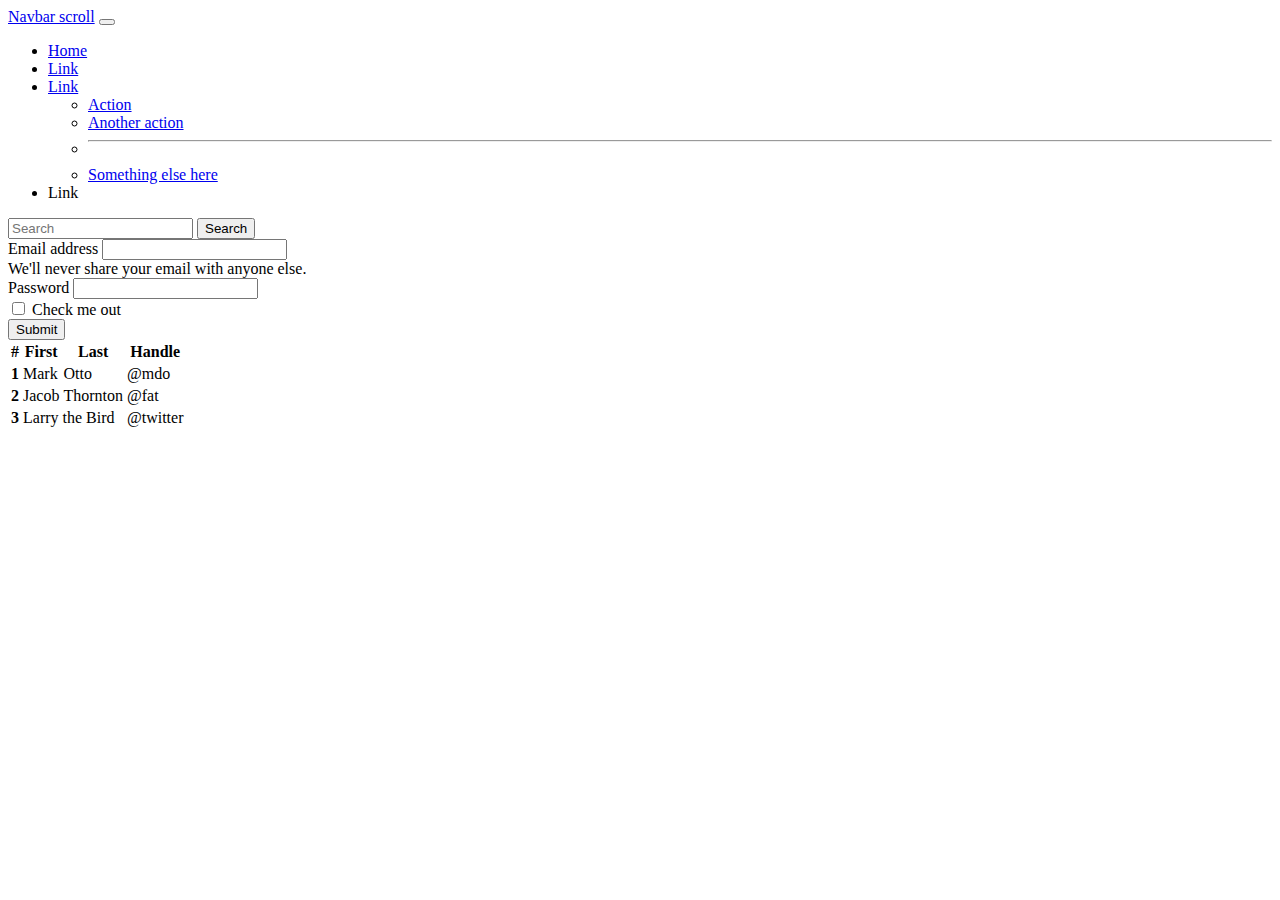
<file: flask2/templates/index.html>
<!DOCTYPE html>
<html lang="en">

<head>
  <meta charset="UTF-8">
  <meta name="viewport" content="width=device-width, initial-scale=1.0">
  <link href="https://cdn.jsdelivr.net/npm/bootstrap@5.3.1/dist/css/bootstrap.min.css" rel="stylesheet"
    integrity="sha384-4bw+/aepP/YC94hEpVNVgiZdgIC5+VKNBQNGCHeKRQN+PtmoHDEXuppvnDJzQIu9" crossorigin="anonymous">

  <script src="https://cdn.jsdelivr.net/npm/bootstrap@5.3.1/dist/js/bootstrap.bundle.min.js"></script>
  <title>Document</title>
</head>

<body>
  <nav class="navbar navbar-expand-lg bg-body-primary">
    <div class="container-fluid">
      <a class="navbar-brand" href="#">Navbar scroll</a>
      <button class="navbar-toggler" type="button" data-bs-toggle="collapse" data-bs-target="#navbarScroll" aria-controls="navbarScroll" aria-expanded="false" aria-label="Toggle navigation">
        <span class="navbar-toggler-icon"></span>
      </button>
      <div class="collapse navbar-collapse" id="navbarScroll">
        <ul class="navbar-nav me-auto my-2 my-lg-0 navbar-nav-scroll" style="--bs-scroll-height: 100px;">
          <li class="nav-item">
            <a class="nav-link active" aria-current="page" href="#">Home</a>
          </li>
          <li class="nav-item">
            <a class="nav-link" href="#">Link</a>
          </li>
          <li class="nav-item dropdown">
            <a class="nav-link dropdown-toggle" href="#" role="button" data-bs-toggle="dropdown" aria-expanded="false">
              Link
            </a>
            <ul class="dropdown-menu">
              <li><a class="dropdown-item" href="#">Action</a></li>
              <li><a class="dropdown-item" href="#">Another action</a></li>
              <li><hr class="dropdown-divider"></li>
              <li><a class="dropdown-item" href="#">Something else here</a></li>
            </ul>
          </li>
          <li class="nav-item">
            <a class="nav-link disabled" aria-disabled="true">Link</a>
          </li>
        </ul>
        <form class="d-flex" role="search">
          <input class="form-control me-2" type="search" placeholder="Search" aria-label="Search">
          <button class="btn btn-outline-success" type="submit">Search</button>
        </form>
      </div>
    </div>
  </nav>
  <div class="container">
    <form>
      <div class="mb-3">
        <label for="exampleInputEmail1" class="form-label">Email address</label>
        <input type="email" class="form-control" id="exampleInputEmail1" aria-describedby="emailHelp">
        <div id="emailHelp" class="form-text">We'll never share your email with anyone else.</div>
      </div>
      <div class="mb-3">
        <label for="exampleInputPassword1" class="form-label">Password</label>
        <input type="password" class="form-control" id="exampleInputPassword1">
      </div>
      <div class="mb-3 form-check">
        <input type="checkbox" class="form-check-input" id="exampleCheck1">
        <label class="form-check-label" for="exampleCheck1">Check me out</label>
      </div>
      <button type="submit" class="btn btn-primary">Submit</button>
    </form>
  </div>
  <div class="container">
    <table class="table">
      <thead>
        <tr>
          <th scope="col">#</th>
          <th scope="col">First</th>
          <th scope="col">Last</th>
          <th scope="col">Handle</th>
        </tr>
      </thead>
      <tbody>
        <tr>
          <th scope="row">1</th>
          <td>Mark</td>
          <td>Otto</td>
          <td>@mdo</td>
        </tr>
        <tr>
          <th scope="row">2</th>
          <td>Jacob</td>
          <td>Thornton</td>
          <td>@fat</td>
        </tr>
        <tr>
          <th scope="row">3</th>
          <td colspan="2">Larry the Bird</td>
          <td>@twitter</td>
        </tr>
      </tbody>
    </table>
  </div>
</body>

</html>
</file>
